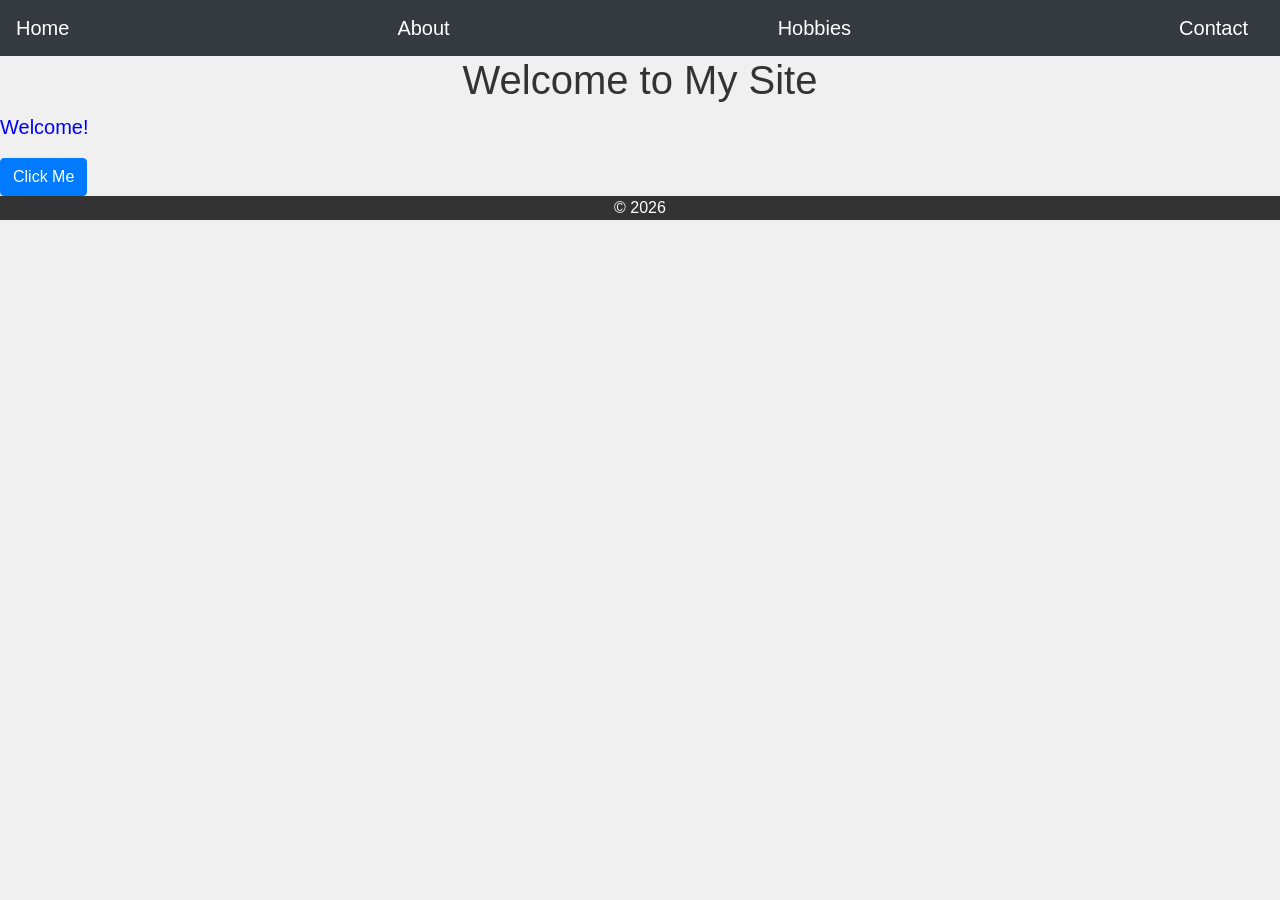
<file: Week8/homepage/index.html>
<!DOCTYPE html>
<html lang="en">
    <head>
        <link rel="stylesheet" href="https://cdn.jsdelivr.net/npm/bootstrap@4.5.3/dist/css/bootstrap.min.css" integrity="sha384-TX8t27EcRE3e/ihU7zmQxVncDAy5uIKz4rEkgIXeMed4M0jlfIDPvg6uqKI2xXr2" crossorigin="anonymous">
        <script src="https://code.jquery.com/jquery-3.5.1.slim.min.js" integrity="sha384-DfXdz2htPH0lsSSs5nCTpuj/zy4C+OGpamoFVy38MVBnE+IbbVYUew+OrCXaRkfj" crossorigin="anonymous"></script>
        <script src="https://cdn.jsdelivr.net/npm/bootstrap@4.5.3/dist/js/bootstrap.bundle.min.js" integrity="sha384-ho+j7jyWK8fNQe+A12Hb8AhRq26LrZ/JpcUGGOn+Y7RsweNrtN/tE3MoK7ZeZDyx" crossorigin="anonymous"></script>
        <link href="styles.css" rel="stylesheet">
        <title>Home</title>
    </head>
    <body>
        <nav class="navbar navbar-dark bg-dark">
            <a href="index.html" class="navbar-brand">Home</a>
            <a href="about.html" class="navbar-brand">About</a>
            <a href="hobbies.html" class="navbar-brand">Hobbies</a>
            <a href="contact.html" class="navbar-brand">Contact</a>
        </nav>

        <h1>Welcome to My Site</h1>
        <p id="message"></p>
        <button class="btn btn-primary" onclick="alert('Hello!')">Click Me</button>

        <footer>
            <p>&copy; 2026</p>
        </footer>

        <script src="script.js"></script>
    </body>
</html>
</file>
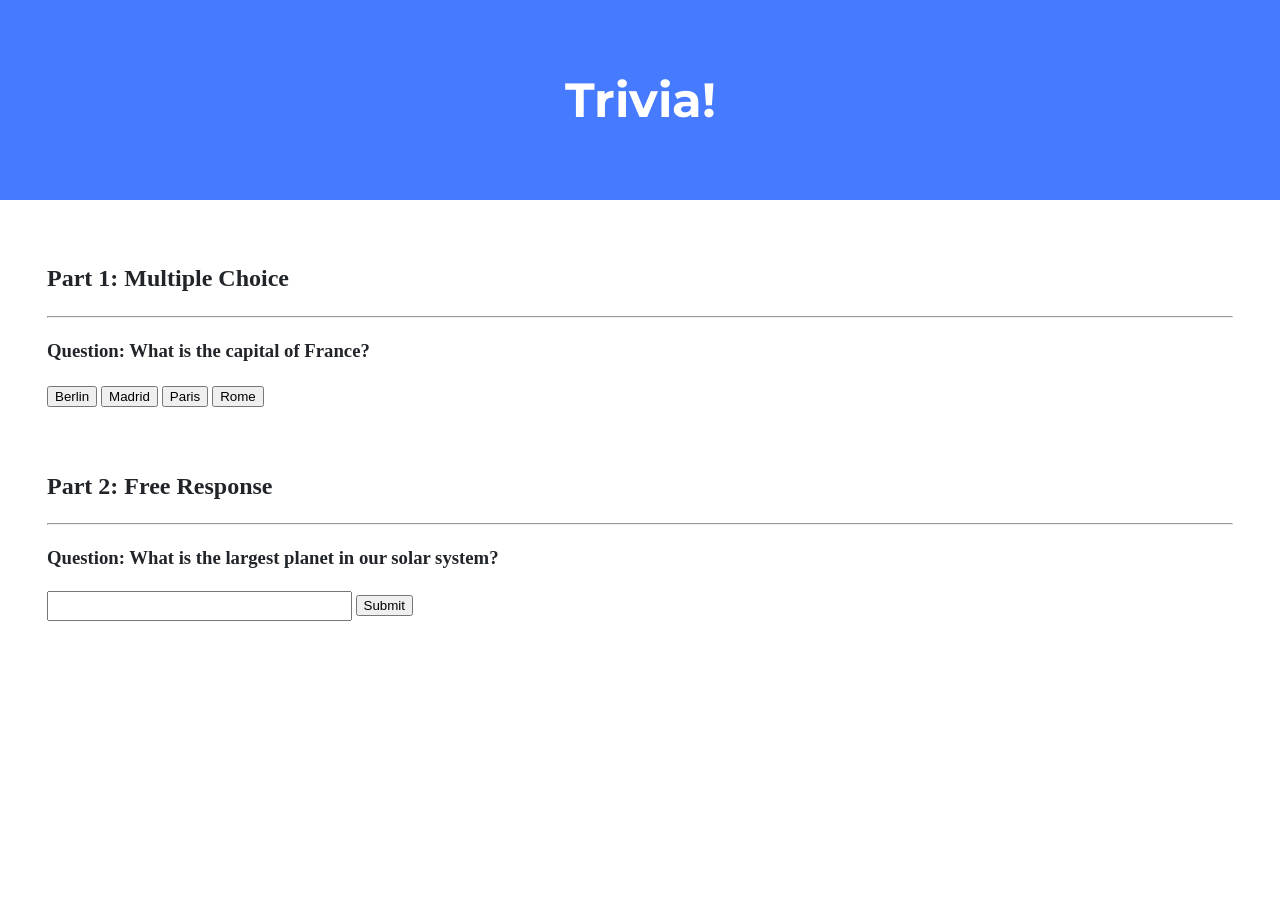
<file: Week8/trivia/index.html>
<!DOCTYPE html>

<html lang="en">
    <head>
        <link href="https://fonts.googleapis.com/css2?family=Montserrat:wght@500&display=swap" rel="stylesheet">
        <link href="styles.css" rel="stylesheet">
        <title>Trivia!</title>
        
        <script>
            // TODO: Add code to check answers to questions
            // multiple choice
            document.addEventListener('DOMContentLoaded', () => {
                const response = document.getElementById('response');
                const buttons = document.querySelectorAll('input[name="q1"]');
                buttons.forEach(button => {
                    button.addEventListener('click', () => {
                        if (button.value === 'Paris') {
                            response.textContent = 'Correct!';
                            button.style.backgroundColor = "green";

                        } else {
                            response.textContent = 'Incorrect. Try again!';
                            button.style.backgroundColor = "red";
                        }
                    });
                });
            });
        

            // free response
            document.addEventListener('DOMContentLoaded', () => {
                const submitButton = document.getElementById('submitFreeResponse');
                submitButton.addEventListener('click', () => {
                    const userAnswer = document.getElementById('freeResponse').value.trim().toLowerCase();
                    const correctAnswer = 'jupiter';

                    if (userAnswer === correctAnswer) {
                        document.getElementById('freeResponseResult').textContent = 'Correct!';
                        submitButton.style.backgroundColor = "green";
                    } else {
                        document.getElementById('freeResponseResult').textContent = 'Incorrect. Try again!';
                        submitButton.style.backgroundColor = "red";
                    }
                });
            });

        </script>
    </head>
    <body>
        <div class="header">
            <h1>Trivia!</h1>
        </div>

        <div class="container">
            <div class="section">
                <h2>Part 1: Multiple Choice </h2>
                <hr>
                <!-- TODO: Add multiple choice question here -->
                    <h3>Question: What is the capital of France?</h3>
                    <input type="button" name="q1" value="Berlin">
                    <input type="button" name="q1" value="Madrid">
                    <input type="button" name="q1" value="Paris">
                    <input type="button" name="q1" value="Rome"> 

                    <p id="response"></p>
            </div>

            <div class="section">
                <h2>Part 2: Free Response</h2>
                <hr>
                <!-- TODO: Add free response question here -->
                    <h3>Question: What is the largest planet in our solar system?</h3>
                    <input type="text" id="freeResponse" name="freeResponse">
                    <input type="button" id="submitFreeResponse" value="Submit">
                    <p id="freeResponseResult"></p>                  
            </div>
        </div>
    </body>
</html>
</file>
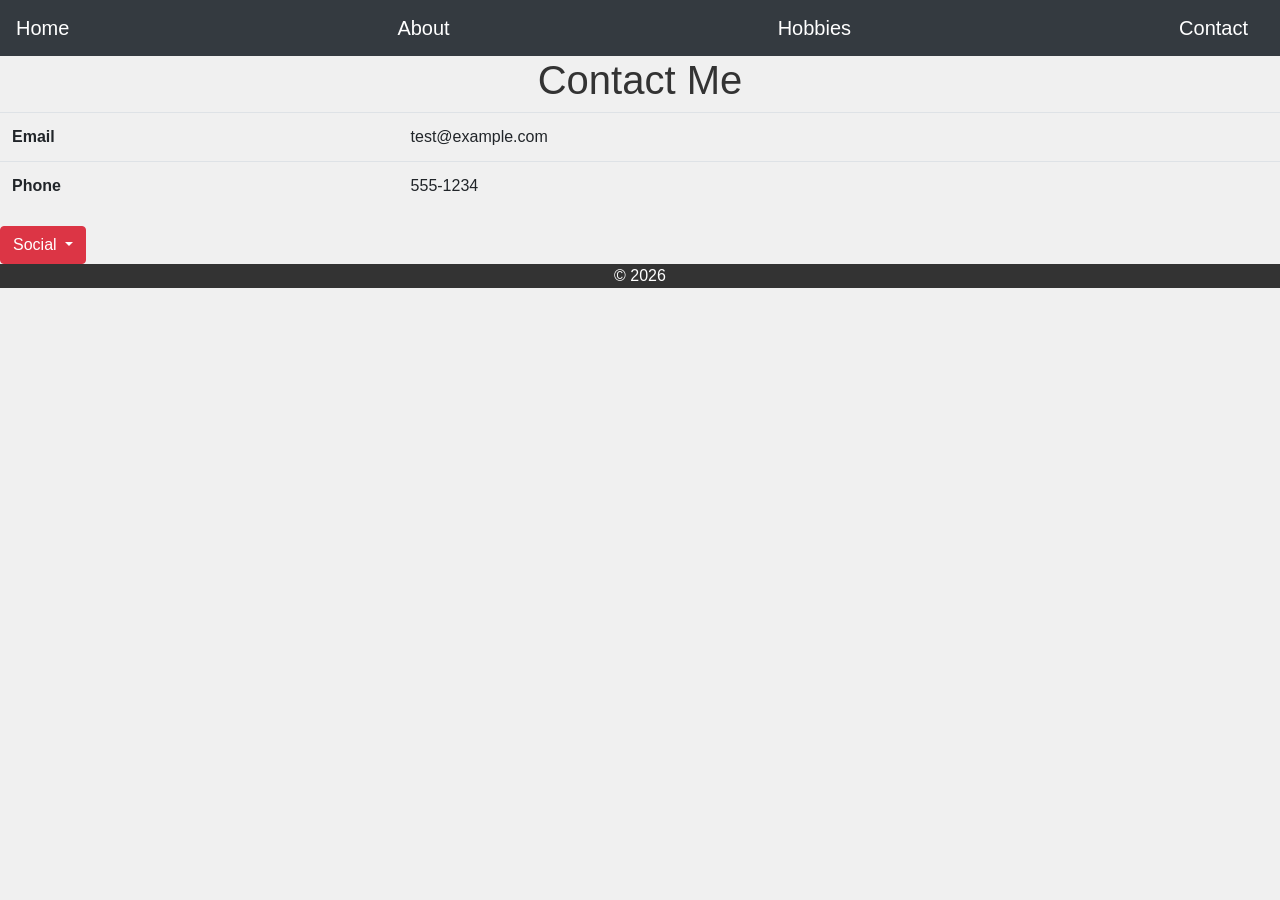
<file: Week8/homepage/contact.html>
<!DOCTYPE html>
<html lang="en">
    <head>
        <link rel="stylesheet" href="https://cdn.jsdelivr.net/npm/bootstrap@4.5.3/dist/css/bootstrap.min.css" integrity="sha384-TX8t27EcRE3e/ihU7zmQxVncDAy5uIKz4rEkgIXeMed4M0jlfIDPvg6uqKI2xXr2" crossorigin="anonymous">
        <script src="https://code.jquery.com/jquery-3.5.1.slim.min.js" integrity="sha384-DfXdz2htPH0lsSSs5nCTpuj/zy4C+OGpamoFVy38MVBnE+IbbVYUew+OrCXaRkfj" crossorigin="anonymous"></script>
        <script src="https://cdn.jsdelivr.net/npm/bootstrap@4.5.3/dist/js/bootstrap.bundle.min.js" integrity="sha384-ho+j7jyWK8fNQe+A12Hb8AhRq26LrZ/JpcUGGOn+Y7RsweNrtN/tE3MoK7ZeZDyx" crossorigin="anonymous"></script>
        <link href="styles.css" rel="stylesheet">
        <title>Contact</title>
    </head>
    <body>
        <nav class="navbar navbar-dark bg-dark">
            <a href="index.html" class="navbar-brand">Home</a>
            <a href="about.html" class="navbar-brand">About</a>
            <a href="hobbies.html" class="navbar-brand">Hobbies</a>
            <a href="contact.html" class="navbar-brand">Contact</a>
        </nav>

        <h1>Contact Me</h1>

        <table class="table">
            <tr>
                <th>Email</th>
                <td>test@example.com</td>
            </tr>
            <tr>
                <th>Phone</th>
                <td>555-1234</td>
            </tr>
        </table>

        <div class="dropdown">
            <button class="btn btn-danger dropdown-toggle" type="button" data-toggle="dropdown">
                Social
            </button>
            <div class="dropdown-menu">
                <a class="dropdown-item" href="#">Twitter</a>
                <a class="dropdown-item" href="#">GitHub</a>
            </div>
        </div>

        <footer>
            <p>&copy; 2026</p>
        </footer>
    </body>
</html>
</file>
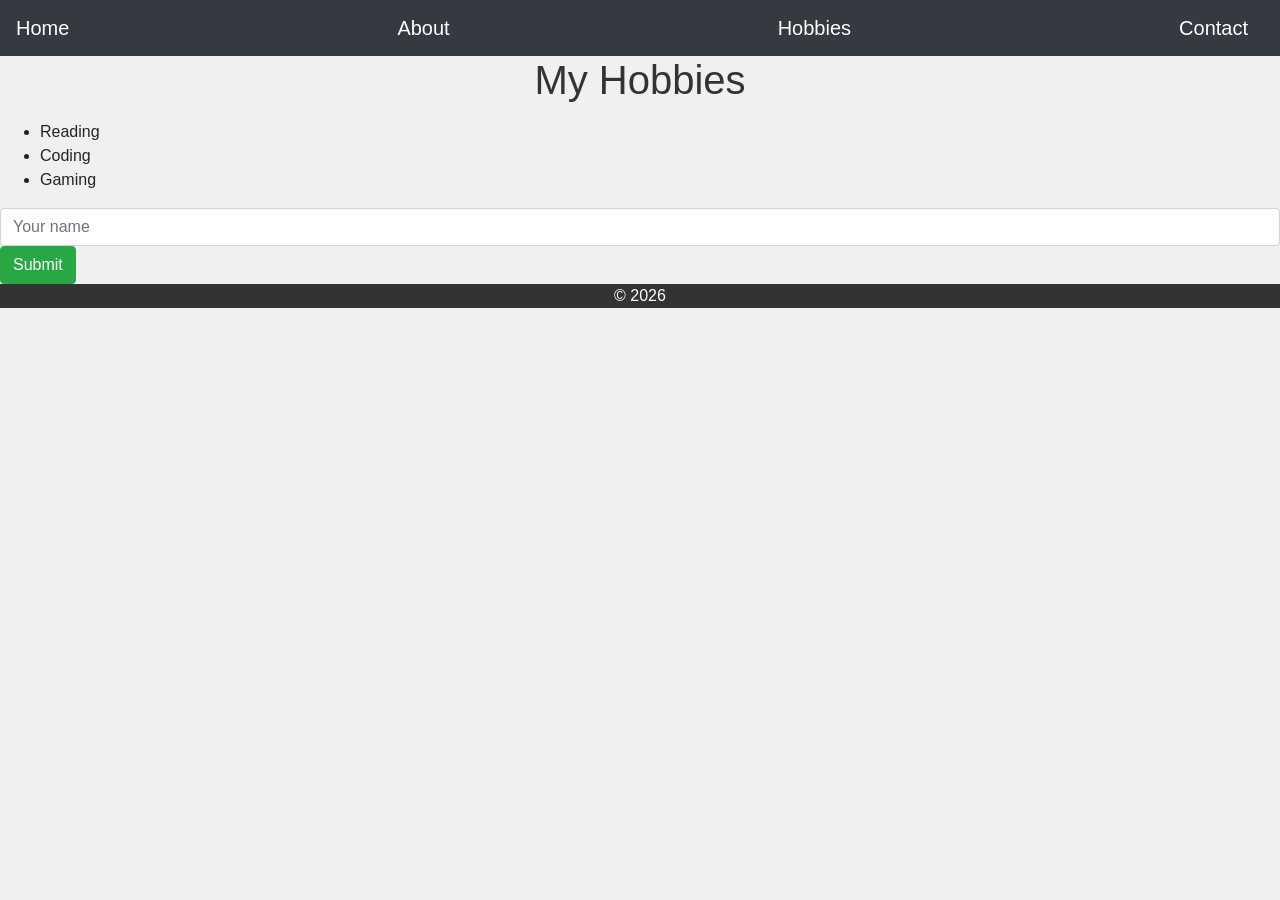
<file: Week8/homepage/hobbies.html>
<!DOCTYPE html>
<html lang="en">
    <head>
        <link rel="stylesheet" href="https://cdn.jsdelivr.net/npm/bootstrap@4.5.3/dist/css/bootstrap.min.css" integrity="sha384-TX8t27EcRE3e/ihU7zmQxVncDAy5uIKz4rEkgIXeMed4M0jlfIDPvg6uqKI2xXr2" crossorigin="anonymous">
        <script src="https://code.jquery.com/jquery-3.5.1.slim.min.js" integrity="sha384-DfXdz2htPH0lsSSs5nCTpuj/zy4C+OGpamoFVy38MVBnE+IbbVYUew+OrCXaRkfj" crossorigin="anonymous"></script>
        <script src="https://cdn.jsdelivr.net/npm/bootstrap@4.5.3/dist/js/bootstrap.bundle.min.js" integrity="sha384-ho+j7jyWK8fNQe+A12Hb8AhRq26LrZ/JpcUGGOn+Y7RsweNrtN/tE3MoK7ZeZDyx" crossorigin="anonymous"></script>
        <link href="styles.css" rel="stylesheet">
        <title>Hobbies</title>
    </head>
    <body>
        <nav class="navbar navbar-dark bg-dark">
            <a href="index.html" class="navbar-brand">Home</a>
            <a href="about.html" class="navbar-brand">About</a>
            <a href="hobbies.html" class="navbar-brand">Hobbies</a>
            <a href="contact.html" class="navbar-brand">Contact</a>
        </nav>

        <h1>My Hobbies</h1>
        <p id="time"></p>

        <ul>
            <li>Reading</li>
            <li>Coding</li>
            <li>Gaming</li>
        </ul>

        <form onsubmit="alert('Submitted!'); return false;">
            <input type="text" placeholder="Your name" class="form-control">
            <button class="btn btn-success">Submit</button>
        </form>

        <footer>
            <p>&copy; 2026</p>
        </footer>

        <script src="script.js"></script>
    </body>
</html>
</file>
<file: Week8/homepage/styles.css>
body {
    background-color: #f0f0f0;
}

h1 {
    color: #333;
    text-align: center;
}

#message {
    font-size: 20px;
    color: blue;
}

#time {
    font-weight: bold;
}

footer {
    background-color: #333;
    color: white;
    text-align: center;
}
</file>
<file: Week8/trivia/styles.css>
body {
    background-color: #fff;
    color: #212529;
    font-size: 1rem;
    font-weight: 400;
    line-height: 1.5;
    margin: 0;
    text-align: left;
}

.container {
    margin-left: auto;
    margin-right: auto;
    padding-left: 15px;
    padding-right: 15px;
}

.header {
    background-color: #477bff;
    color: #fff;
    margin-bottom: 2rem;
    padding: 2rem 1rem;
    text-align: center;
}

.section {
    padding: 0.5rem 2rem 1rem 2rem;
}

.section:hover {
    background-color: #f5f5f5;
    transition: color 2s ease-in-out, background-color 0.15s ease-in-out;
}

h1 {
    font-family: 'Montserrat', sans-serif;
    font-size: 48px;
}

button, input[type="submit"] {
    background-color: #d9edff;
    border: 1px solid transparent;
    border-radius: 0.25rem;
    font-size: 0.95rem;
    font-weight: 400;
    line-height: 1.5;
    padding: 0.375rem 0.75rem;
    text-align: center;
    transition: color 0.15s ease-in-out, background-color 0.15s ease-in-out, border-color 0.15s ease-in-out, box-shadow 0.15s ease-in-out;
    vertical-align: middle;
}


input[type="text"] {
    line-height: 1.8;
    width: 25%;
}

input[type="text"]:hover {
    background-color: #f5f5f5;
    transition: color 2s ease-in-out, background-color 0.15s ease-in-out;
}
</file>
